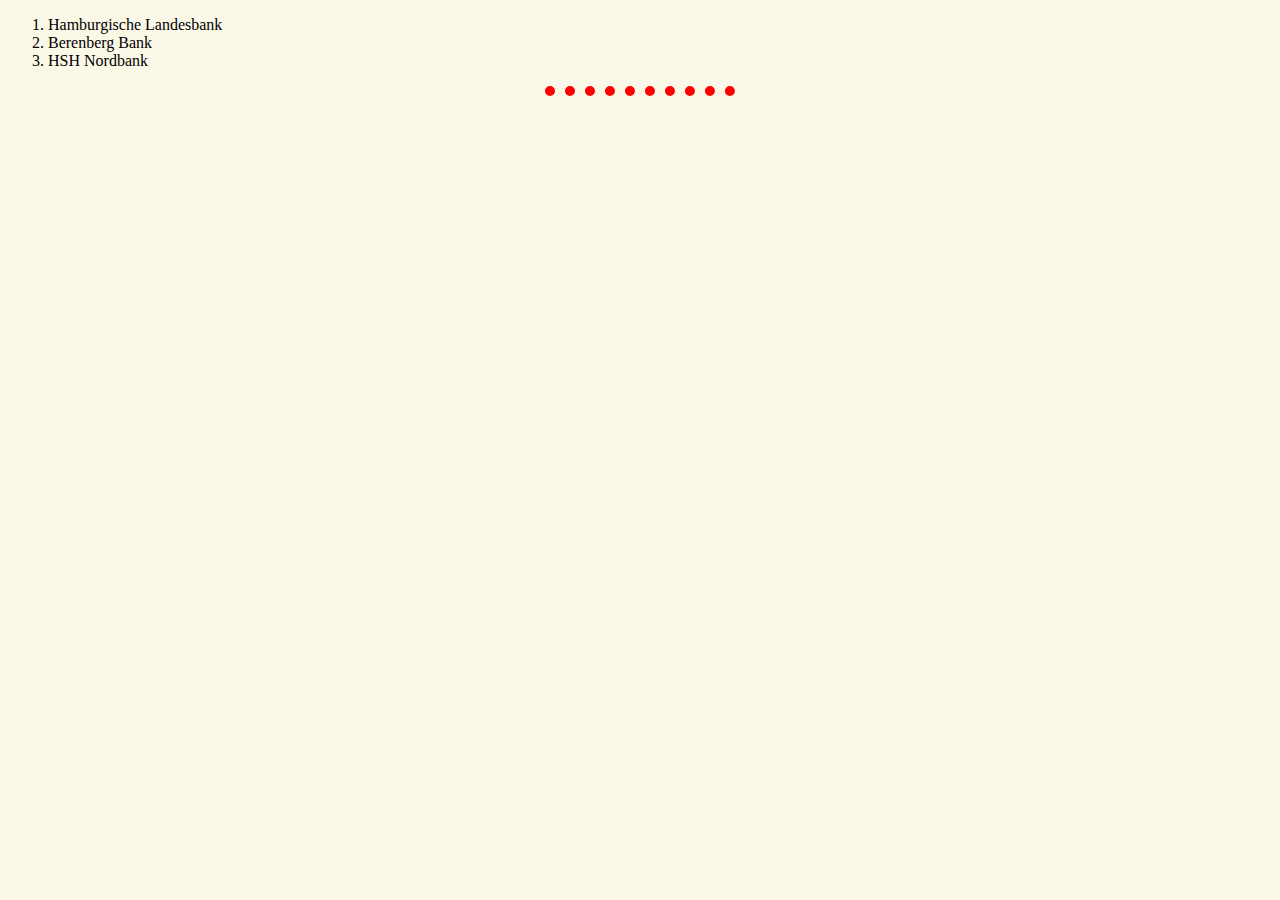
<file: Banks.html>
<!DOCTYPE html>
<html lang="en" dir="ltr">
  <head>
    <meta charset="utf-8">
    <title>DavesBanks</title>
    <link rel="stylesheet" href="styles.css">
  </head>

  <body>
    <ol type="1">
      <li>Hamburgische Landesbank</li>
      <li>Berenberg Bank</li>
      <li>HSH Nordbank</li>
    </ol>
      <hr>
      
  </body>


</html>
</file>
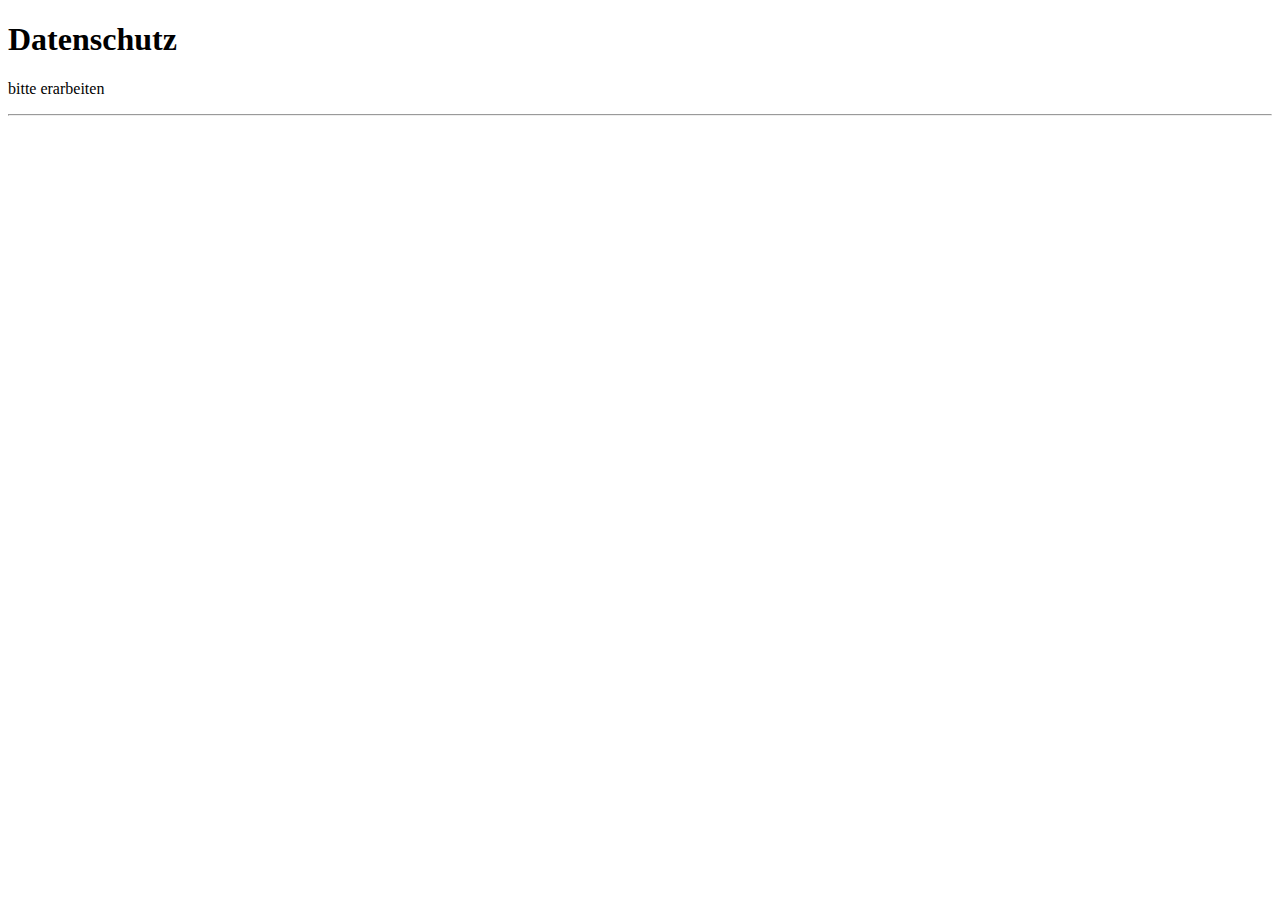
<file: Datenschutz.html>
<!DOCTYPE html>
<html lang="en" dir="ltr">
  <head>
    <meta charset="utf-8">
    <title>Datenschutz</title>
  </head>

  <body>
  <h1>Datenschutz</h1>
  <p>bitte erarbeiten</p>

  <hr>
  </body>

</html>
</file>
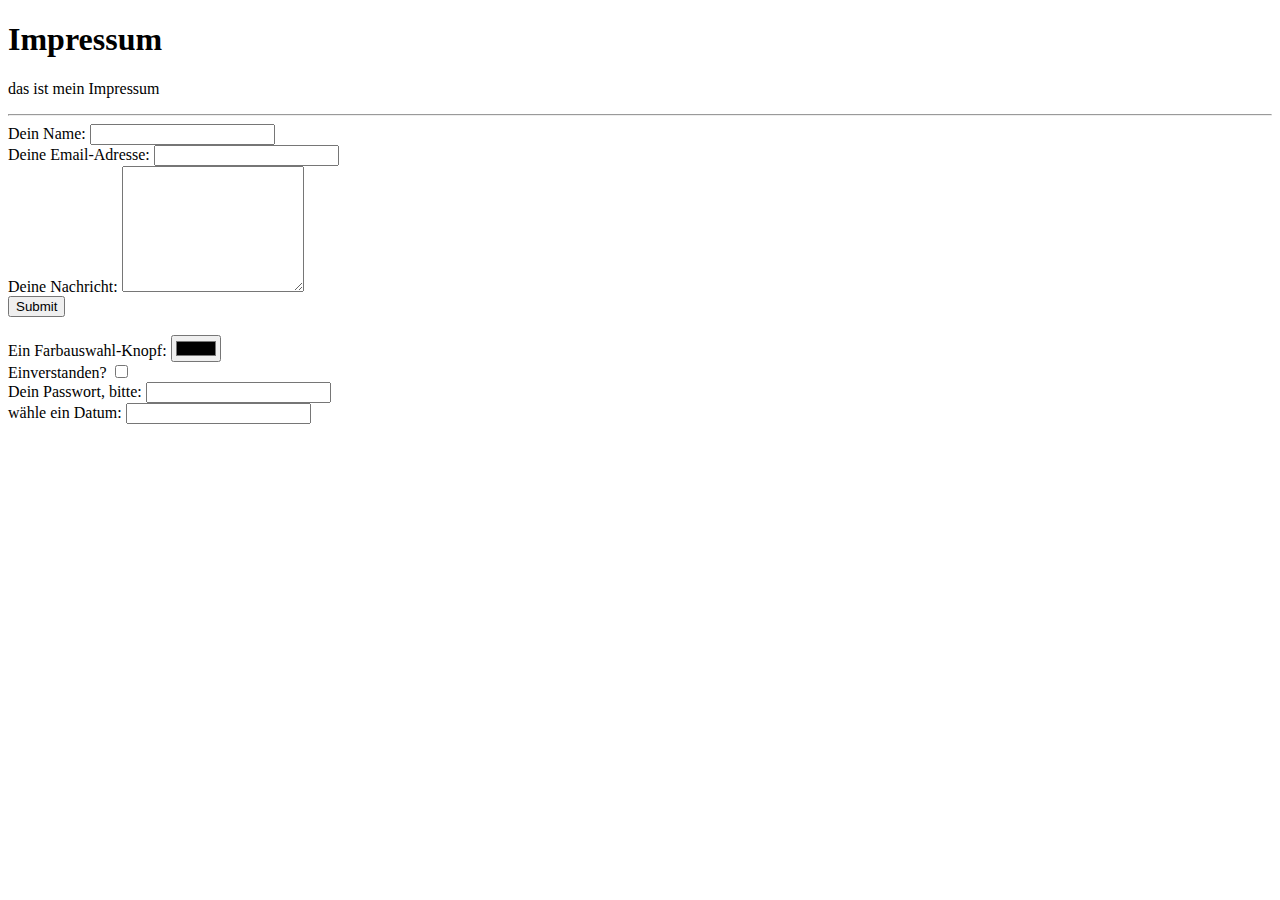
<file: Impressum.html>
<!DOCTYPE html>
<html lang="en" dir="ltr">
  <head>
    <meta charset="utf-8">
    <title>Impressum</title>
  </head>


  <body>
    <h1>Impressum</h1>
    <p>das ist mein Impressum</p>

    <hr>

    <form action="mailto:beck2dave@icloud.com" method="post" enctype="text/plain">

      <label for="">Dein Name:</label>
      <input type="text" name="Der Name" id="">

      <br>
      <label for="">Deine Email-Adresse:</label>
      <input type="email" name="Die Emailadresse" id="">

      <br>
      <label for="">Deine Nachricht:</label>
      <textarea name="Die Nachricht" rows="8" cols="20"></textarea>
      <br>
      <input type="submit" id="">


      <br>
      <br>
      <label for="">Ein Farbauswahl-Knopf:</label>
      <input type="color" name="" id="">

      <br>
      <label for="">Einverstanden? </label>
      <input type="checkbox" name="" id="">

      <br>
      <label for="">Dein Passwort, bitte: </label>
      <input type="password" name="" id="">

      <br>
      <label for="">wähle ein Datum: </label>
      <input type="Datum" name="" id="">

    </form>


  </body>
</html>
</file>
<file: styles.css>
body {
  background-color: #fcf8e8;
  }

  hr {
  border-style: none;
  border-top-style: dotted;
  border-color: red;
  border-width: 10px;
  width: 15%;
  }

  h1 {
  color: #004445;
  text-align: center;
  }

  h3 {
  color: #4d4646;
  text-align: center;
  }

  img {
  height: 250px;
}
</file>
